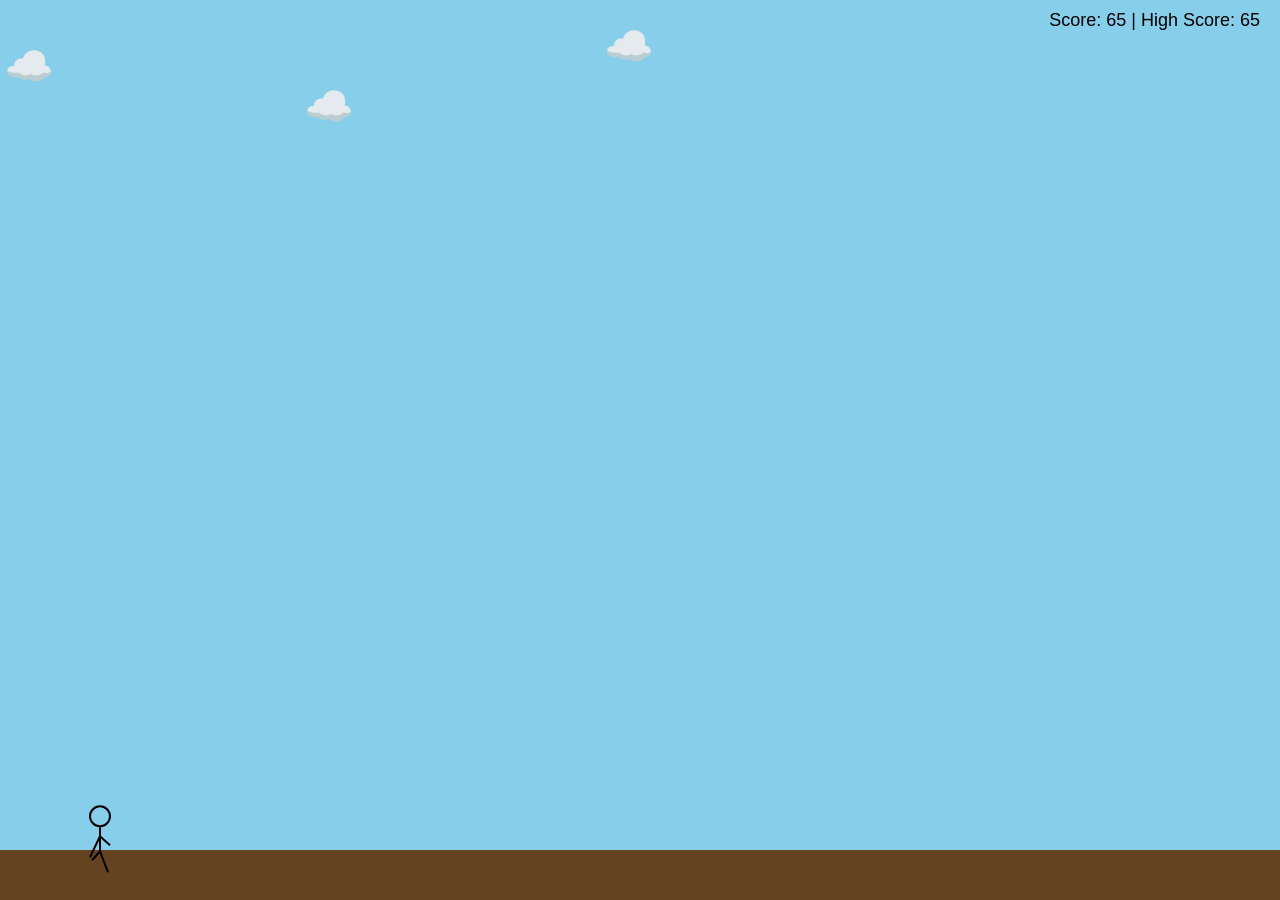
<file: ai.html>
<!DOCTYPE html>
<html lang="en">
<head>
<meta charset="UTF-8">
<meta name="viewport" content="width=device-width, initial-scale=1.0">
<title>Running Man</title>
<style>
  title{
size: 24pix;
color: black;
  }
  body { margin:0; overflow:hidden; font-family:Arial; }
  canvas { display:block; }
  #scoreboard { position:absolute; top:10px; right:20px; font-size:18px; }
</style>
</head>
<body>
<div id="scoreboard">Score: 0 | High Score: 0</div>
<canvas id="gameCanvas"></canvas>

<script>
const canvas = document.getElementById("gameCanvas");
const ctx = canvas.getContext("2d");
canvas.width = window.innerWidth;
canvas.height = window.innerHeight;

let gravity = 0.6;
let speed = 5;
let score = 0;
let highScore = localStorage.getItem("monkeyHighScore") || 0;
const scoreboard = document.getElementById("scoreboard");

const monkey = {
  x:100,
  y:canvas.height-80,
  baseY:canvas.height-80,
  dy:0,
  jumpPower:-12,
  onGround:true,
  frame:0,
  tick:0,
  bob:0
};

let obstacles=[];
let bananas=[];

let clouds = [{x:100,y:80},{x:400,y:120},{x:700,y:60}];

function drawBackground(){
  ctx.fillStyle="#87CEEB";
  ctx.fillRect(0,0,canvas.width,canvas.height);

  ctx.font="40px Arial";
  clouds.forEach(c=>{
    ctx.fillText("☁️",c.x,c.y);
    c.x -= speed*0.3;
    if(c.x < -50) c.x = canvas.width + Math.random()*200;
  });
}

function drawGround(){
  ctx.fillStyle="#654321";
  ctx.fillRect(0,canvas.height-50,canvas.width,50);
}

function drawMonkey(){
  const x = monkey.x;
  const baseY = monkey.baseY;

  if(monkey.onGround){
    monkey.tick++;
    monkey.frame = Math.floor(monkey.tick/6)%4;
    monkey.y = baseY + Math.sin(monkey.tick/5)*3;
  }

  let leg = [0,6,-6,3][monkey.frame];

  ctx.strokeStyle="#000";
  ctx.lineWidth=2;

  // head
  ctx.beginPath();
  ctx.arc(x, monkey.y-25, 10, 0, Math.PI*2);
  ctx.stroke();

  // body
  ctx.beginPath();
  ctx.moveTo(x, monkey.y-15);
  ctx.lineTo(x, monkey.y+10);
  ctx.stroke();

  // arms
  ctx.beginPath();
  ctx.moveTo(x, monkey.y-5);
  ctx.lineTo(x-10, monkey.y+10 - leg);
  ctx.moveTo(x, monkey.y-5);
  ctx.lineTo(x+10, monkey.y+10 + leg);
  ctx.stroke();

  // legs
  ctx.beginPath();
  ctx.moveTo(x, monkey.y+10);
  ctx.lineTo(x-8, monkey.y+25 + leg);
  ctx.moveTo(x, monkey.y+10);
  ctx.lineTo(x+8, monkey.y+25 - leg);
  ctx.stroke();
}

function spawnObstacle(){
  const types=["🪨","🪵","🌳"];
  obstacles.push({x:canvas.width,y:canvas.height-60,emoji:types[Math.floor(Math.random()*types.length)]});
}

function spawnBanana(){
  bananas.push({x:canvas.width,y:canvas.height-150});
}

function playTone(freq,duration){
  const audio = new (window.AudioContext||window.webkitAudioContext)();
  const osc = audio.createOscillator();
  osc.type="square";
  osc.frequency.value=freq;
  osc.connect(audio.destination);
  osc.start();
  osc.stop(audio.currentTime+duration);
}

function bananaSound(){ playTone(600,0.15); }
function crashSound(){ playTone(120,0.3); }

function update(){
  ctx.clearRect(0,0,canvas.width,canvas.height);

  drawBackground();

  monkey.dy += gravity;
  monkey.y += monkey.dy;

  if(monkey.y > canvas.height-60){
    monkey.y = canvas.height-60;
    monkey.baseY = monkey.y;
    monkey.dy = 0;
    monkey.onGround = true;
  }

  drawGround();
  drawMonkey();

  ctx.font="30px Arial";
  obstacles.forEach((o,i)=>{
    o.x -= speed;
    ctx.fillText(o.emoji,o.x,o.y);

    if(monkey.x < o.x+30 && monkey.x+30>o.x && monkey.y<o.y+30 && monkey.y+30>o.y){
      crashSound();
      resetGame();
    }

    if(o.x < -50) obstacles.splice(i,1);
  });

  ctx.font="25px Arial";
  bananas.forEach((b,i)=>{
    b.x -= speed;
    ctx.fillText("🍌",b.x,b.y);

    if(monkey.x < b.x+25 && monkey.x+30>b.x && monkey.y<b.y+25 && monkey.y+30>b.y){
      bananaSound();
      monkey.jumpPower=-18;
      setTimeout(()=>monkey.jumpPower=-12,3000);
      bananas.splice(i,1);
    }

    if(b.x < -50) bananas.splice(i,1);
  });

  score++;
  if(score>highScore){
    highScore=score;
    localStorage.setItem("monkeyHighScore",highScore);
  }

  scoreboard.innerText=`Score: ${score} | High Score: ${highScore}`;

  if(score%500===0) speed+=0.5;

  requestAnimationFrame(update);
}

function resetGame(){
  score=0;
  speed=5;
  obstacles=[];
  bananas=[];
  monkey.y=canvas.height-60;
}

window.addEventListener("keydown",e=>{
  if(e.code==="Space" && monkey.onGround){
    monkey.dy = monkey.jumpPower;
    monkey.onGround=false;
  }
});

setInterval(spawnObstacle,1500);
setInterval(spawnBanana,5000);

update();
</script>
</body>
</html>
</file>
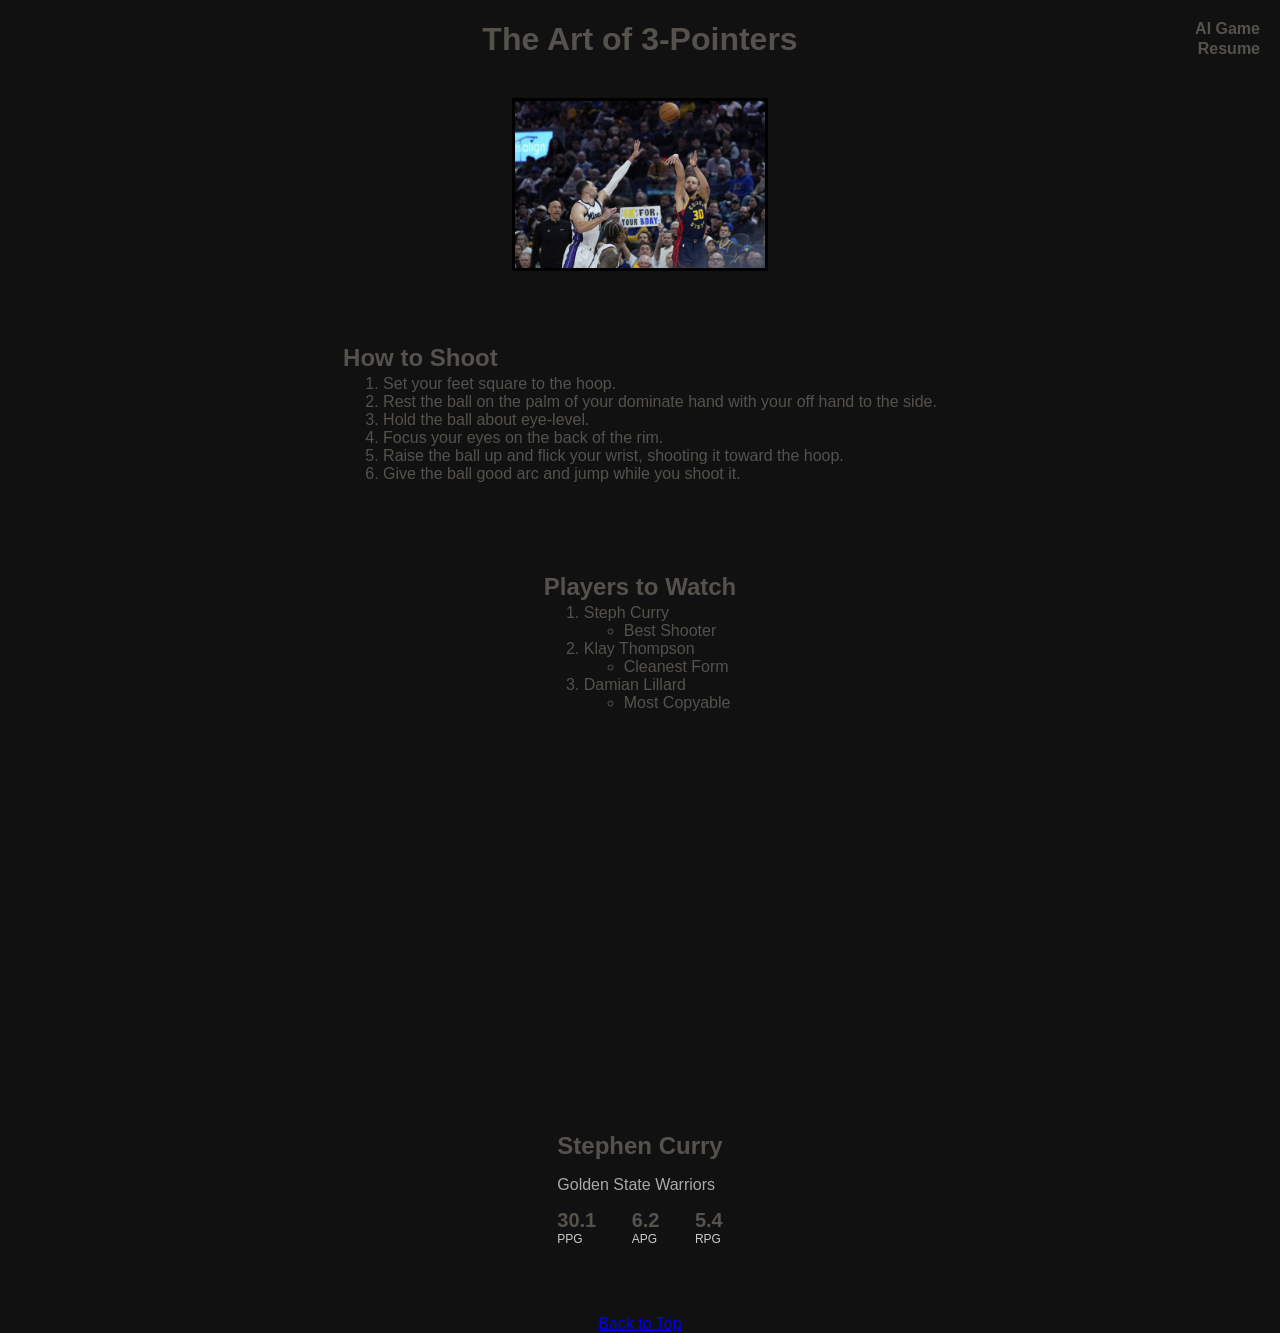
<file: fromScratch.html>
<!DOCTYPE html>
<html lang="en">
<head>
    <a href="ai.html" class="toplink1">AI Game</a>
    <a href="index.html" class="toplink2">Resume</a>
    <div id="top"></div>
    <meta charset="UTF-8">
    <meta name="viewport" content="width=device-width, initial-scale=1.0">
    <title>3 Pointers</title>
      <h1>The Art of 3-Pointers</h1>
      <br>
      <link rel="stylesheet" href="../css/myStyles.css">
</head>
<body>
  <img src="assets/img/steph.jpeg" alt="StephCurry" class="player-img">
    <br><br><br>
    <div class="list1">
    <h2>How to Shoot</h2>
    <ol>
        <li>Set your feet square to the hoop.</li>
        <li>Rest the ball on the palm of your dominate hand with your off hand to the side. </li>
        <li>Hold the ball about eye-level.</li>
        <li>Focus your eyes on the back of the rim.</li>
        <li>Raise the ball up and flick your wrist, shooting it toward the hoop.</li>
        <li>Give the ball good arc and jump while you shoot it. </li>
    </ol>
    </div>
<br><br><br>
<div class="list2">
    <h2>Players to Watch</h2>
    <ol>
        <li>Steph Curry</li>
<ul> 
    <li>Best Shooter</li>
</ul>
        <li>Klay Thompson</li>
<ul>
    <li>Cleanest Form</li>
</ul>
        <li>Damian Lillard</li>
<ul>
    <li>Most Copyable</li>
</ul>
    </ol>
    </div>
    <br><br><br>
    <iframe width="560" height="315"
src="https://www.youtube.com/embed/KD4xqePJVjc"
title="YouTube video player"
frameborder="0"
allow="accelerometer; autoplay; clipboard-write; encrypted-media; gyroscope; picture-in-picture"
allowfullscreen>
</iframe>
<div class="card-content">
    <h2>Stephen Curry</h2>
    <p class="team">Golden State Warriors</p>

    <div class="stats">
      <div class="stat">
        <h3>30.1</h3>
        <p>PPG</p>
      </div>
      <div class="stat">
        <h3>6.2</h3>
        <p>APG</p>
      </div>
      <div class="stat">
        <h3>5.4</h3>
        <p>RPG</p>
      </div>
    </div>
  </div>
<br><br><br>
<div class='tableauPlaceholder' id='viz1776790476994' style='position: relative'><noscript><a href='#'><img alt='ThreePointRevolution ' src='https:&#47;&#47;public.tableau.com&#47;static&#47;images&#47;Th&#47;TheNBAsThreePointRevolution&#47;ThreePointRevolution&#47;1_rss.png' style='border: none' /></a></noscript><object class='tableauViz'  style='display:none;'><param name='host_url' value='https%3A%2F%2Fpublic.tableau.com%2F' /> <param name='embed_code_version' value='3' /> <param name='site_root' value='' /><param name='name' value='TheNBAsThreePointRevolution&#47;ThreePointRevolution' /><param name='tabs' value='no' /><param name='toolbar' value='yes' /><param name='static_image' value='https:&#47;&#47;public.tableau.com&#47;static&#47;images&#47;Th&#47;TheNBAsThreePointRevolution&#47;ThreePointRevolution&#47;1.png' /> <param name='animate_transition' value='yes' /><param name='display_static_image' value='yes' /><param name='display_spinner' value='yes' /><param name='display_overlay' value='yes' /><param name='display_count' value='yes' /><param name='language' value='en-US' /></object></div>                <script type='text/javascript'>                    var divElement = document.getElementById('viz1776790476994');                    var vizElement = divElement.getElementsByTagName('object')[0];                    vizElement.style.width='1000px';vizElement.style.height='1127px';                    var scriptElement = document.createElement('script');                    scriptElement.src = 'https://public.tableau.com/javascripts/api/viz_v1.js';                    vizElement.parentNode.insertBefore(scriptElement, vizElement);                </script>
</body>

<a href="#top">Back to Top</a>
</html>
</file>
<file: css/myStyles.css>
body{
   background-color: rgb(198, 196, 196);
font-family: Cambria, Cochin, Georgia, Times, 'Times New Roman', serif;
color: rgb(85, 82, 78);
font-size: medium;
display: flex;
  flex-direction: column;
  justify-content: center;  /* vertical center */
  align-items: center;      /* horizontal center */
  min-height: 100vh;        /* full screen height */
  margin: 0;
}
.player-img{
    border: 3px solid black;
    width: 250px;
    height: auto;
}
h2{
    margin-bottom: 3px;
}
ol{
    margin-top: 3px;
}

body {
  background-color: #111;
  font-family: Arial, sans-serif;
}

/* Card container */
.card {
  width: 300px;
  background: #1c1c1c;
  border-radius: 15px;
  overflow: hidden;
  box-shadow: 0 8px 20px rgba(0,0,0,0.5);
  text-align: center;
  color: white;
}

/* Player image */
.card-img {
  width: 100%;
  height: 250px;
  object-fit: cover;
}

/* Content section */
.card-content {
  padding: 15px;
}

/* Team text */
.team {
  color: #aaa;
  margin-bottom: 15px;
}

/* Stats row */
.stats {
  display: flex;
  justify-content: space-between;
}

/* Individual stat */
.stat h3 {
  margin: 0;
  font-size: 20px;
}

.stat p {
  margin: 0;
  font-size: 12px;
  color: #ccc;
}

.toplink1{
    position: absolute;
  top: 20px;
  right: 20px;
  text-decoration: none;
  color: rgb(85, 82, 78);
  font-weight: bold;
}
.toplink2{
    position: absolute;
  top: 40px;
  right: 20px;
  text-decoration: none;
  color: rgb(85, 82, 78);
  font-weight: bold;
}
</file>
